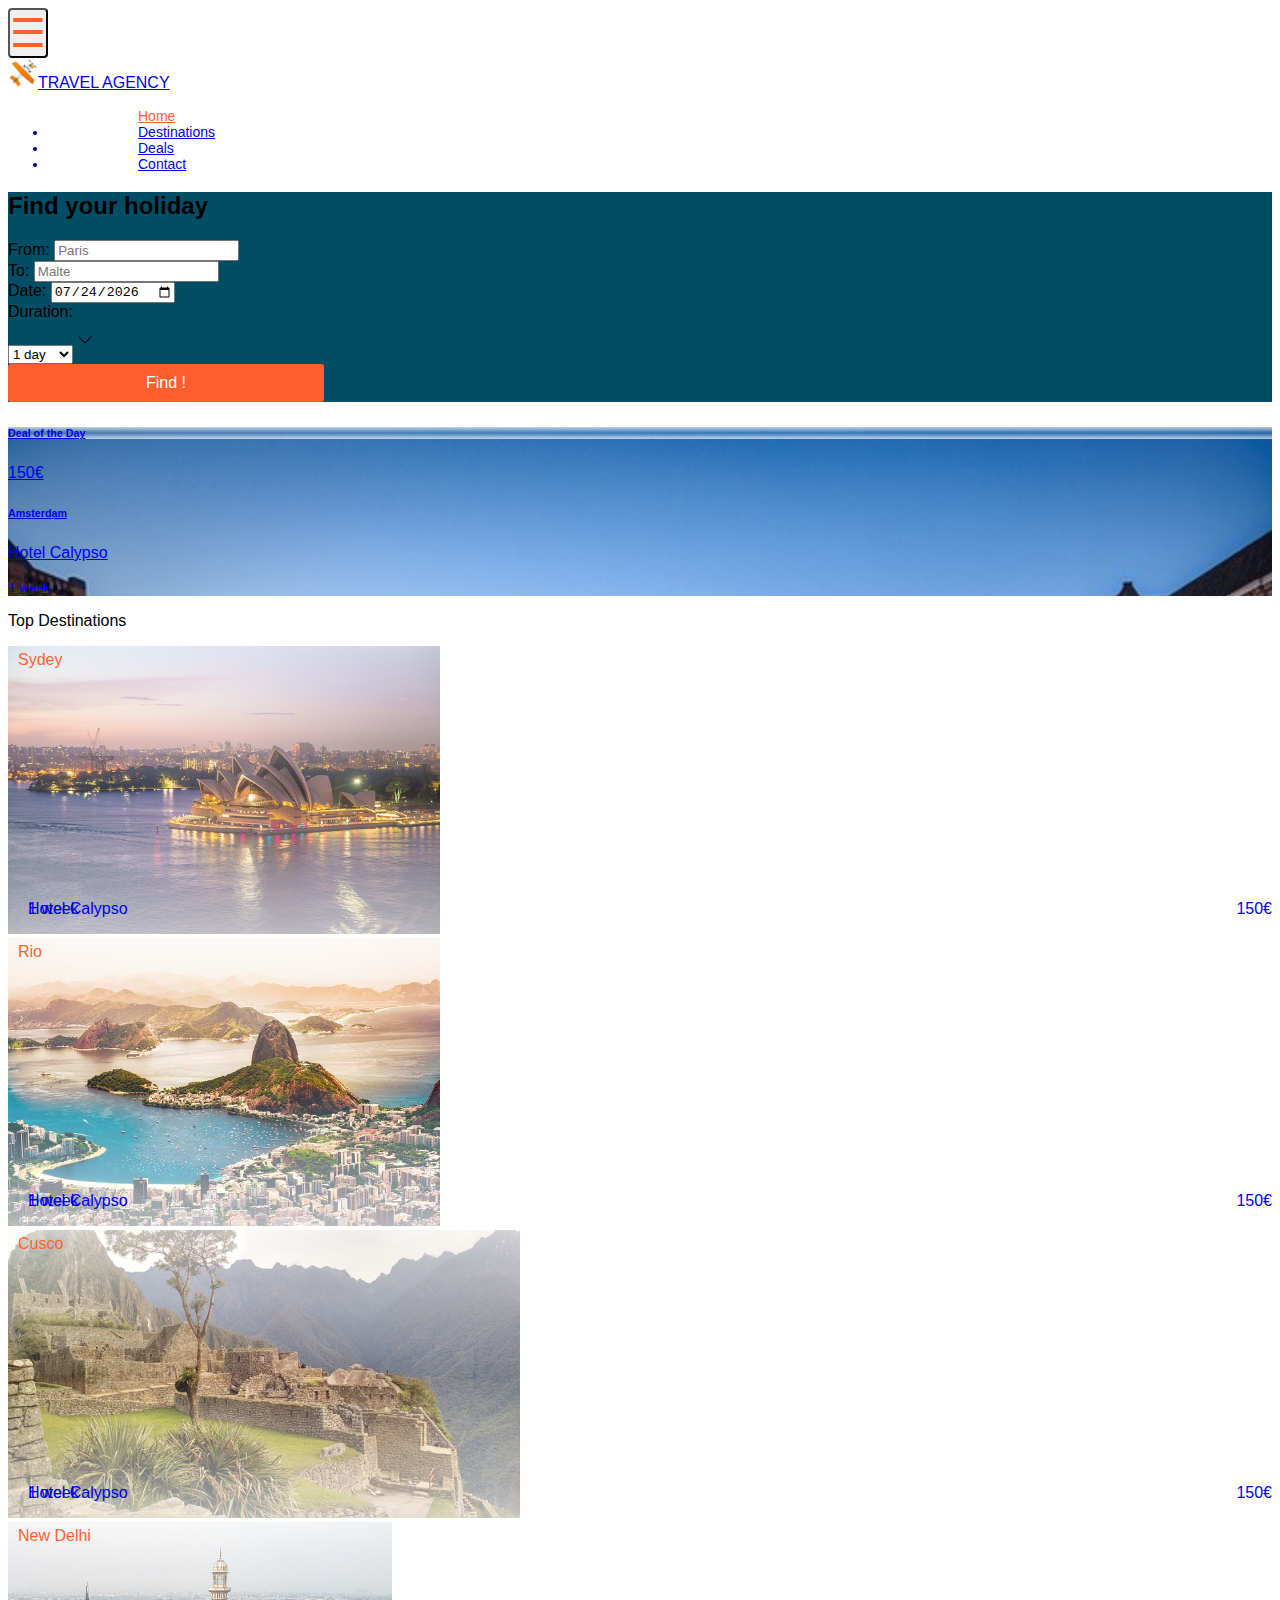
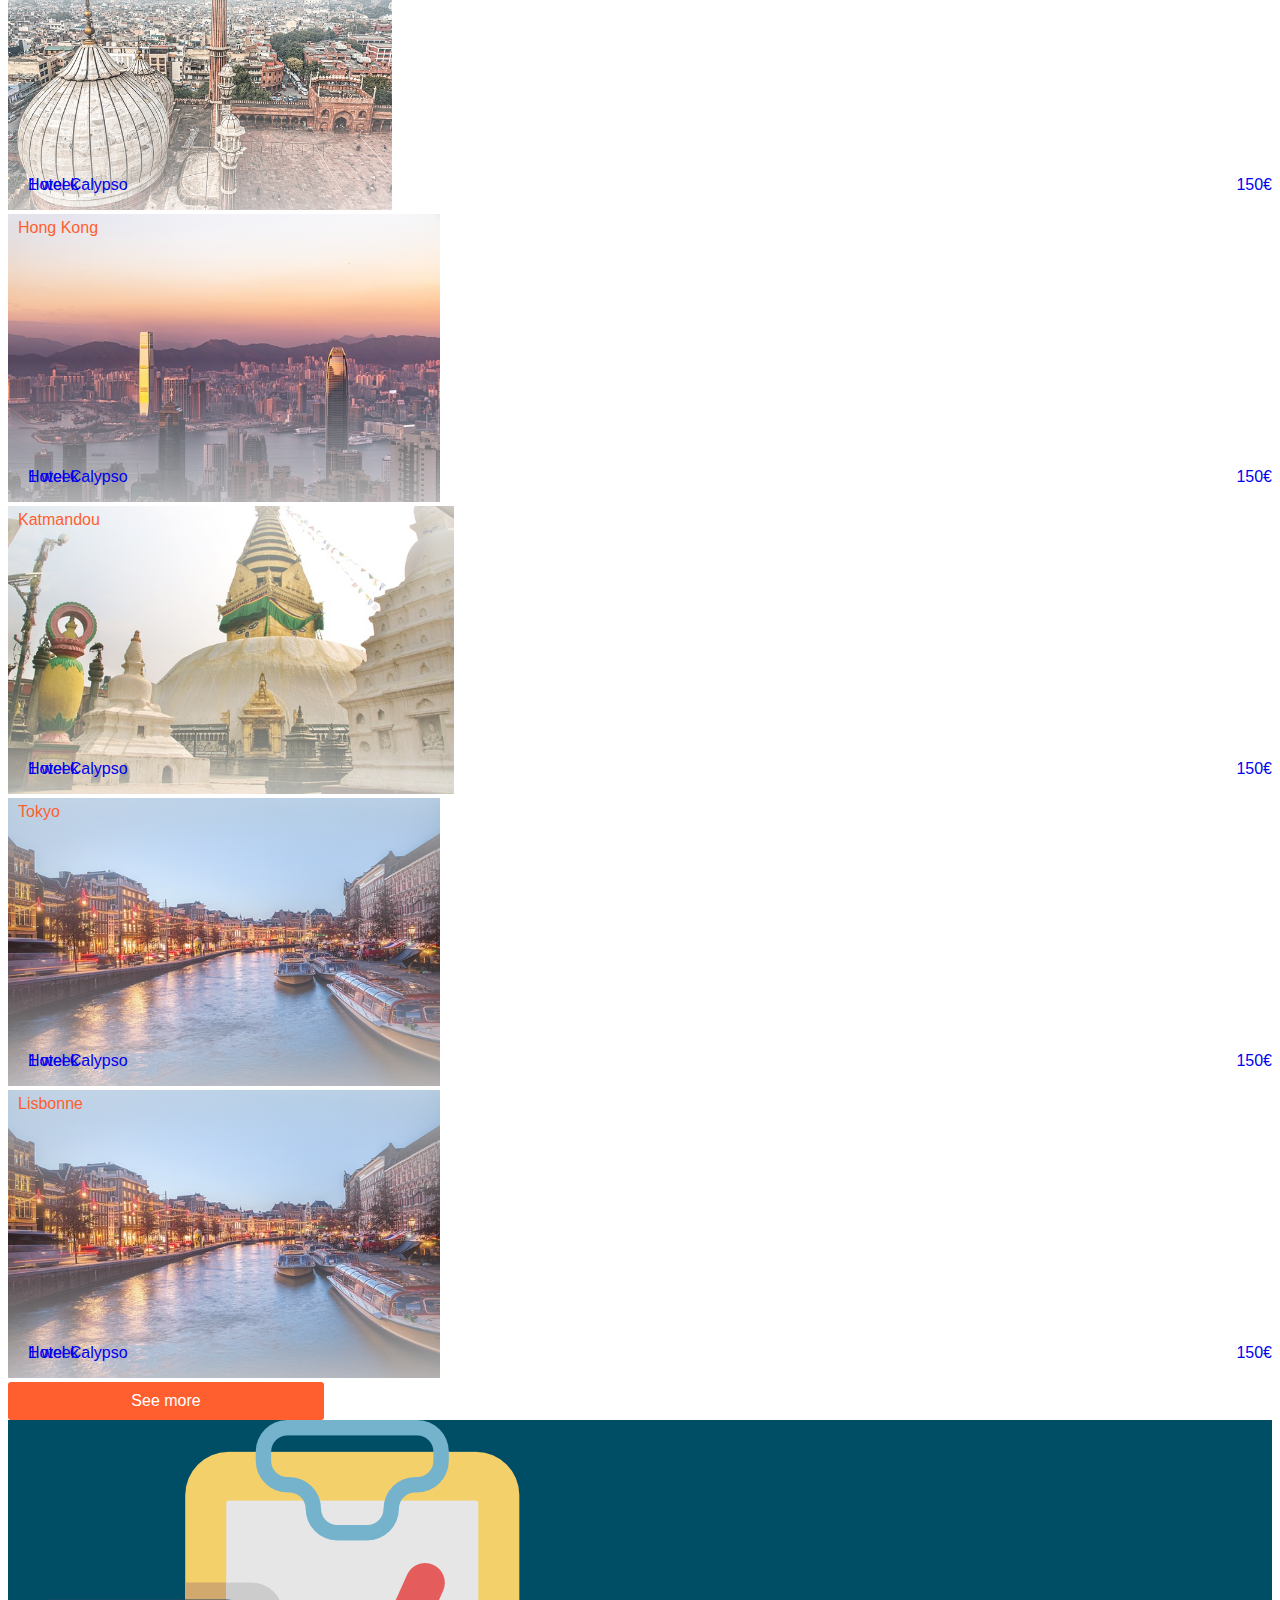
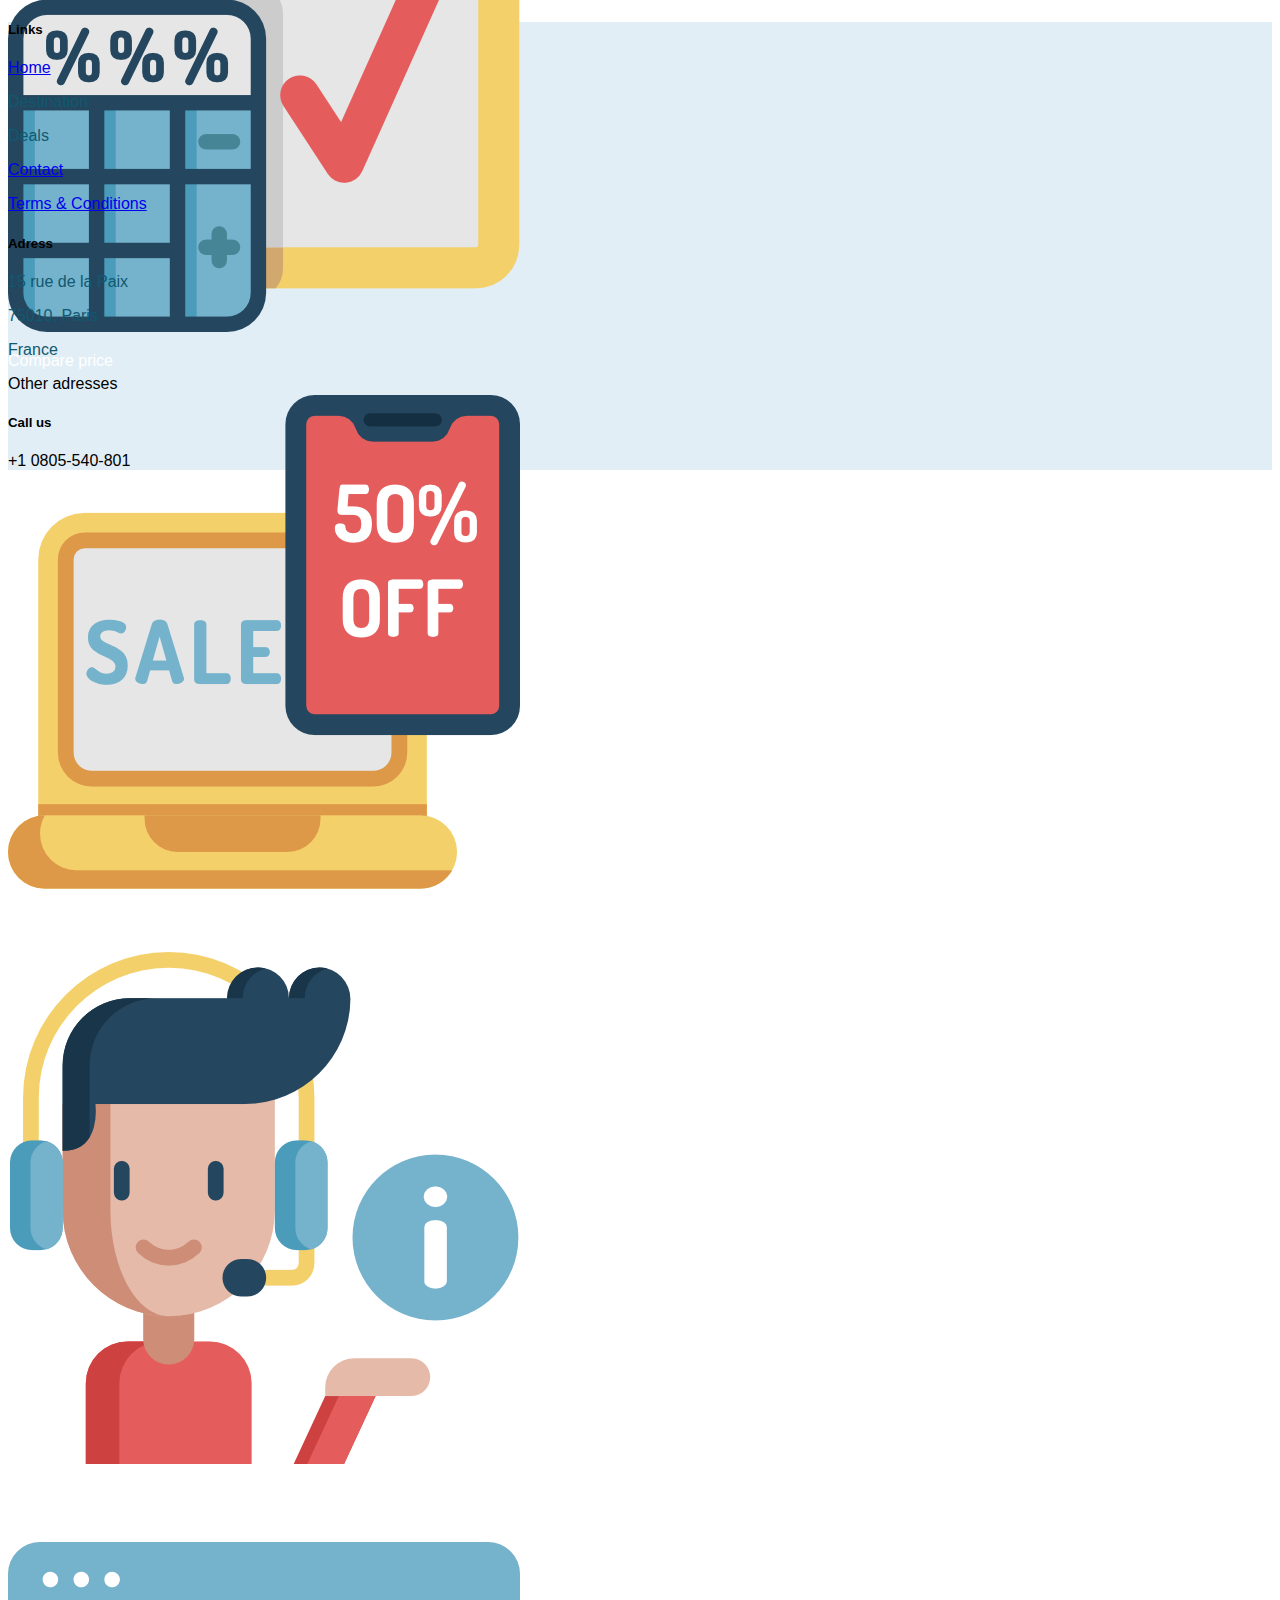
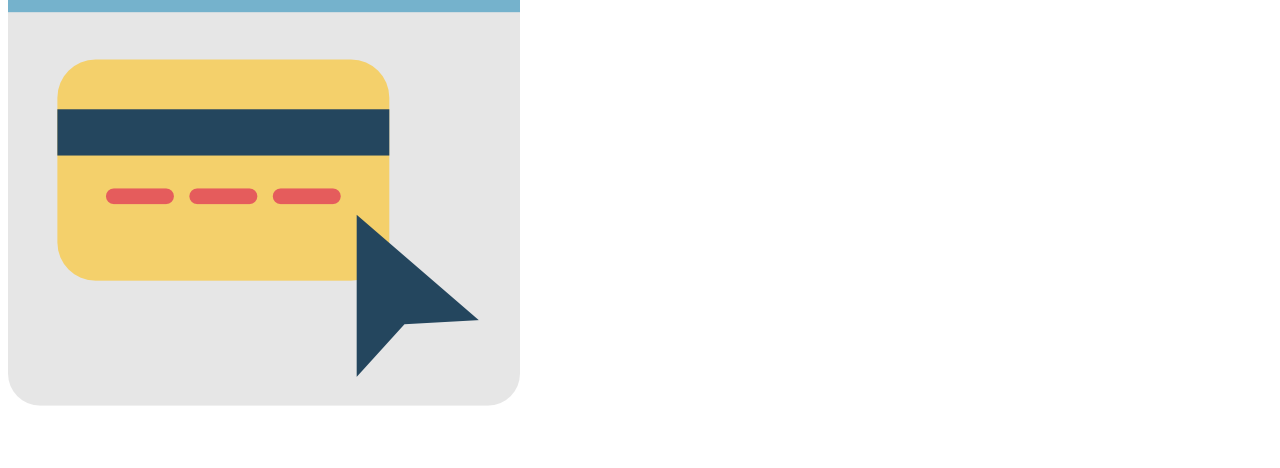
<file: src/index.html>
<!DOCTYPE html>
<html lang="fr">
  <head>
    <meta charset="UTF-8" />
    <meta name="viewport" content="width=device-width, initial-scale=1.0" />
    <title>Travel Agency</title>
    <link rel="stylesheet" href="css/style.css" />
    <link
      href="https://cdn.jsdelivr.net/npm/bootstrap@5.3.2/dist/css/bootstrap.min.css"
      rel="stylesheet"
      integrity="sha384-T3c6CoIi6uLrA9TneNEoa7RxnatzjcDSCmG1MXxSR1GAsXEV/Dwwykc2MPK8M2HN"
      crossorigin="anonymous"
    />
    <script src="https://ajax.googleapis.com/ajax/libs/jquery/3.7.1/jquery.min.js"></script>
    <script src="https://cdn.jsdelivr.net/npm/bootstrap@5.0.2/dist/js/bootstrap.bundle.min.js"></script>
  </head>
  <body class="container-fluid">
    <header class="row">
      <nav class="navbar navbar-expand-md">
        <div class="col-md-1 offset-md-1">
          <button
            class="navbar-toggler custom-toggler"
            type="button"
            data-toggle="collapse"
            data-target="#navbarNav"
            aria-controls="navbarNav"
            aria-expanded="false"
            aria-label="Toggle navigation"
          >
            <span class="navbar-toggler-icon">☰</span>
          </button>
        </div>
        <div class="col-md-2">
          <a class="navbar-brand text-primary" href="index.html"
            ><img class="avion" src="image/avion.png" />TRAVEL AGENCY</a
          >
        </div>

        <div class="col-md-3">
          <div class="collapse navbar-collapse" id="navbarNav">
            <ul class="navbar-nav custom-margin">
              <li class="nav-item text">
                <a class="nav-link" href="index.html">Home</a>
              </li>
              <li class="nav-item">
                <a class="nav-link text-primary" href="destination.html"
                  >Destinations</a
                >
              </li>
              <li class="nav-item">
                <a class="nav-link text-primary" href="Deals.html">Deals</a>
              </li>
              <li class="nav-item">
                <a class="nav-link text-primary" href="contact.php">Contact</a>
              </li>
            </ul>
          </div>
        </div>
      </nav>
    </header>

    <div class="row mt-md-4">
      <div class="col-md-5 offset-md-2 bgform me-2 p-4 text-left text-white">
        <h2 class="mb-4">Find your holiday</h2>
        <form class="search row">
          <div class="row">
            <div class="col-md-6">
              <div class="form-group">
                <label for="from">From:</label>
                <input
                  type="text"
                  class="form-control"
                  id="from"
                  placeholder="Paris"
                  name="from"
                />
              </div>
            </div>
            <div class="col-md-6">
              <div class="form-group">
                <label for="to">To:</label>
                <input
                  type="text"
                  class="form-control"
                  placeholder="Malte"
                  id="to"
                  name="to"
                />
              </div>
            </div>
          </div>
          <div class="row">
            <div class="col-md-6">
              <div class="form-group">
                <label for="date">Date:</label>
                <input type="date" class="form-control" id="date" name="date" />
              </div>
            </div>
            <div class="col-md-6">
              <div class="form-group position-relative">
                <label for="duration">Duration:</label>
                <div class="input-group">
                  <select
                    class="form-control border-0"
                    id="duration"
                    name="duration"
                  >
                    <option value="1">1 day</option>
                    <option value="2">2 days</option>
                    <option value="3">3 days</option>
                    <option value="7">1 week</option>
                  </select>
                  <svg
                    xmlns="http://www.w3.org/2000/svg"
                    width="16"
                    height="38"
                    fill="black"
                    class="rounded-end bg-white bi bi-chevron-down"
                    viewBox="0 0 16 16"
                  >
                    <path
                      fill-rule="evenodd"
                      d="M1.646 4.646a.5.5 0 0 1 .708 0L8 10.293l5.646-5.647a.5.5 0 0 1 .708.708l-6 6a.5.5 0 0 1-.708 0l-6-6a.5.5 0 0 1 0-.708z"
                    />
                  </svg>
                </div>
              </div>
            </div>
          </div>
          <div class="row">
            <div class="col-md-12 text-end">
              <button type="button" class="btncustom">Find !</button>
            </div>
          </div>
        </form>
      </div>
      <div class="ms-2 position-relative col-md-3 bgImage">
        <a href="#" class="text-black image-highligh">
          <div
            class="position-absolute top-0 start-0 p-3 bgcustom h-100 w-100 text-start"
          >
            <h6 class="ms-3 fs-5 fw-bold">Deal of the Day</h6>
          </div>

          <div
            class="position-absolute bottom-0 end-0 mb-5 p-2 bg-warning text-dark"
          >
            <p class="mb-0 fs-4 fw-bold">150€</p>
          </div>

          <div class="position-absolute bottom-0 p-3 text-dark text-start">
            <h6 class="fw-bold fs-1">Amsterdam</h6>
            <p class="m-0 fw-bold">Hotel Calypso</p>
            <small class="fw-bold">1 week</small>
          </div>
        </a>
      </div>
    </div>

    <div class="row text-center">
      <p class="fs-3 fw-semibold">Top Destinations</p>
    </div>

    <div class="row">
      <div
        class="col-md-2 offset-md-2 p-2"
        onmouseover="enlargeImage(this) "
        onmouseout="resetImages(this)"
      >
        <a href="#" class="text-black">
          <div class="image-container">
            <img src="image/sydney.jpg" alt="Image 1" class="custom-image" />
            <div class="text-top-left fs-3 fw-bolder ps-2">Sydey</div>
            <div class="text-bottom-left pb-4 fw-bold">Hotel Calypso</div>
            <div class="text-bottom-left fst-italic fw-bold">1 week</div>
            <div class="text-bottom-right bg-warning fs-4 fw-semibold mb-4">
              150€
            </div>
          </div>
        </a>
      </div>

      <div
        class="col-md-2 p-2 text-black"
        onmouseover="enlargeImage(this) "
        onmouseout="resetImages(this)"
      >
        <a href="#" class="text-black">
          <div class="image-container">
            <img src="image/rio.jpg" alt="Image 1" class="custom-image" />
            <div class="text-top-left fs-3 fw-bolder ps-2">Rio</div>
            <div class="text-bottom-left pb-4 fw-bold">Hotel Calypso</div>
            <div class="text-bottom-left fst-italic fw-bold">1 week</div>
            <div class="text-bottom-right bg-warning fs-4 fw-semibold mb-4">
              150€
            </div>
          </div>
        </a>
      </div>

      <div
        class="col-md-2 p-2 text-black"
        onmouseover="enlargeImage(this) "
        onmouseout="resetImages(this)"
      >
        <a href="#" class="text-black">
          <div class="image-container">
            <img src="image/cusco.jpg" alt="Image 1" class="custom-image" />
            <div class="text-top-left fs-3 fw-bolder ps-2">Cusco</div>
            <div class="text-bottom-left pb-4 fw-bold">Hotel Calypso</div>
            <div class="text-bottom-left fst-italic fw-bold">1 week</div>
            <div class="text-bottom-right bg-warning fs-4 fw-semibold mb-4">
              150€
            </div>
          </div>
        </a>
      </div>

      <div
        class="col-md-2 p-2 text-black"
        onmouseover="enlargeImage(this) "
        onmouseout="resetImages(this)"
      >
        <a href="#" class="text-black">
          <div class="image-container">
            <img src="image/delhi.jpg" alt="Image 1" class="custom-image" />
            <div class="text-top-left fs-3 fw-bolder ps-2">New Delhi</div>
            <div class="text-bottom-left pb-4 fw-bold">Hotel Calypso</div>
            <div class="text-bottom-left fst-italic fw-bold">1 week</div>
            <div class="text-bottom-right bg-warning fs-4 fw-semibold mb-4">
              150€
            </div>
          </div>
        </a>
      </div>
    </div>

    <div class="row">
      <div
        class="col-md-2 offset-md-2 p-2 text-black"
        onmouseover="enlargeImage(this) "
        onmouseout="resetImages(this)"
      >
        <a href="#" class="text-black">
          <div class="image-container">
            <img src="image/hongkong.jpg" alt="Image 1" class="custom-image" />
            <div class="text-top-left fs-3 fw-bolder ps-2">Hong Kong</div>
            <div class="text-bottom-left pb-4 fw-bold">Hotel Calypso</div>
            <div class="text-bottom-left fst-italic fw-bold">1 week</div>
            <div class="text-bottom-right bg-warning fs-4 fw-semibold mb-4">
              150€
            </div>
          </div>
        </a>
      </div>

      <div
        class="col-md-2 p-2 text-black"
        onmouseover="enlargeImage(this) "
        onmouseout="resetImages(this)"
      >
        <a href="#" class="text-black">
          <div class="image-container">
            <img src="image/katmandou.jpg" alt="Image 1" class="custom-image" />
            <div class="text-top-left fs-3 fw-bolder ps-2">Katmandou</div>
            <div class="text-bottom-left pb-4 fw-bold">Hotel Calypso</div>
            <div class="text-bottom-left fst-italic fw-bold">1 week</div>
            <div class="text-bottom-right bg-warning fs-4 fw-semibold mb-4">
              150€
            </div>
          </div>
        </a>
      </div>

      <div
        class="col-md-2 p-2 text-black"
        onmouseover="enlargeImage(this) "
        onmouseout="resetImages(this)"
      >
        <a href="tokyo.html" class="text-black">
          <div class="image-container">
            <img src="image/amsterdam.jpg" alt="Image 1" class="custom-image" />
            <div class="text-top-left fs-3 fw-bolder ps-2">Tokyo</div>
            <div class="text-bottom-left pb-4 fw-bold">Hotel Calypso</div>
            <div class="text-bottom-left fst-italic fw-bold">1 week</div>
            <div class="text-bottom-right bg-warning fs-4 fw-semibold mb-4">
              150€
            </div>
          </div>
        </a>
      </div>

      <div
        class="col-md-2 p-2 text-black"
        onmouseover="enlargeImage(this) "
        onmouseout="resetImages(this)"
      >
        <a href="#" class="text-black">
          <div class="image-container">
            <img src="image/amsterdam.jpg" alt="Image 1" class="custom-image" />
            <div class="text-top-left fs-3 fw-bolder ps-2">Lisbonne</div>
            <div class="text-bottom-left pb-4 fw-bold">Hotel Calypso</div>
            <div class="text-bottom-left fst-italic fw-bold">1 week</div>
            <div class="text-bottom-right bg-warning fs-4 fw-semibold mb-4">
              150€
            </div>
          </div>
        </a>
      </div>
    </div>

    <div class="row justify-content-center p-4">
      <button type="button" class="col-md-3 btncustom">See more</button>
    </div>
    <footer>
      <div class="row">
        <div class="col-lg-8 offset-lg-2 bgfooter1" style="max-height: 20vh">
          <div class="row">
            <div
              class="col-md-6 col-lg-1 offset-lg-1 mb-3 d-flex justify-content-center align-items-center text-center"
            >
              <div>
                <img
                  src="image/calculator.png"
                  class="img-fluid"
                  alt="Image 1"
                />
                <p class="mt-2 mb-0 text">Compare price</p>
              </div>
            </div>
            <div
              class="col-md-6 col-lg-1 offset-lg-2 mb-3 d-flex justify-content-center align-items-center text-center"
            >
              <div>
                <img src="image/discount.png" class="img-fluid" alt="Image 2" />
                <p class="mt-2 mb-0 text">Get the best deals</p>
              </div>
            </div>
            <div
              class="col-md-6 col-lg-1 offset-lg-2 mb-3 d-flex justify-content-center align-items-center text-center"
            >
              <div>
                <img src="image/support.png" class="img-fluid" alt="Image 3" />
                <p class="mt-2 mb-0 text">7/7 support</p>
              </div>
            </div>
            <div
              class="col-md-6 col-lg-1 offset-lg-2 mb-3 d-flex justify-content-center align-items-center text-center"
            >
              <div>
                <img
                  src="image/online-payment.png"
                  class="img-fluid"
                  alt="Image 4"
                />
                <p class="mt-2 mb-0 text">Secure online payment</p>
              </div>
            </div>
          </div>
        </div>

        <div class="row">
          <div class="col-md-8 offset-md-2">
            <div class="row bgfooter2 pt-3">
              <div class="col-md-4">
                <h5 class="fw-bold">Links</h5>

                <p class="text-dark-blue m-0 footer-custom">
                  <a href="index.html">Home</a>
                </p>
                <p class="text-dark-blue m-0 footer-custom">Destination</p>
                <p class="text-dark-blue m-0 footer-custom">Deals</p>
                <p class="text-dark-blue m-0 footer-custom">
                  <a href="contact.php">Contact</a>
                </p>
                <p class="text-dark-blue m-0 footer-custom">
                  <a href="condition.html">Terms & Conditions</a>
                </p>
              </div>
              <div class="col-md-4">
                <h5 class="fw-bold">Adress</h5>
                <p class="text-dark-blue m-0">15 rue de la Paix</p>
                <p class="text-dark-blue m-0">75010, Paris</p>
                <p class="text-dark-blue m-0">France</p>
                <p>Other adresses</p>
              </div>
              <div class="col-md-4">
                <h5 class="fw-bold">Call us</h5>
                <p class="fw-bold">+1 0805-540-801</p>
              </div>
            </div>
          </div>
        </div>
      

      <div class="row">
        <div class="col-md-8 offset-md-2 color3">
          <p></p>
        </div>
      </div>
    </div>
    </footer>

    <script src="js/script.js"></script>
    <script src="https://code.jquery.com/jquery-3.6.0.min.js"></script>
  </body>
</html>
</file>
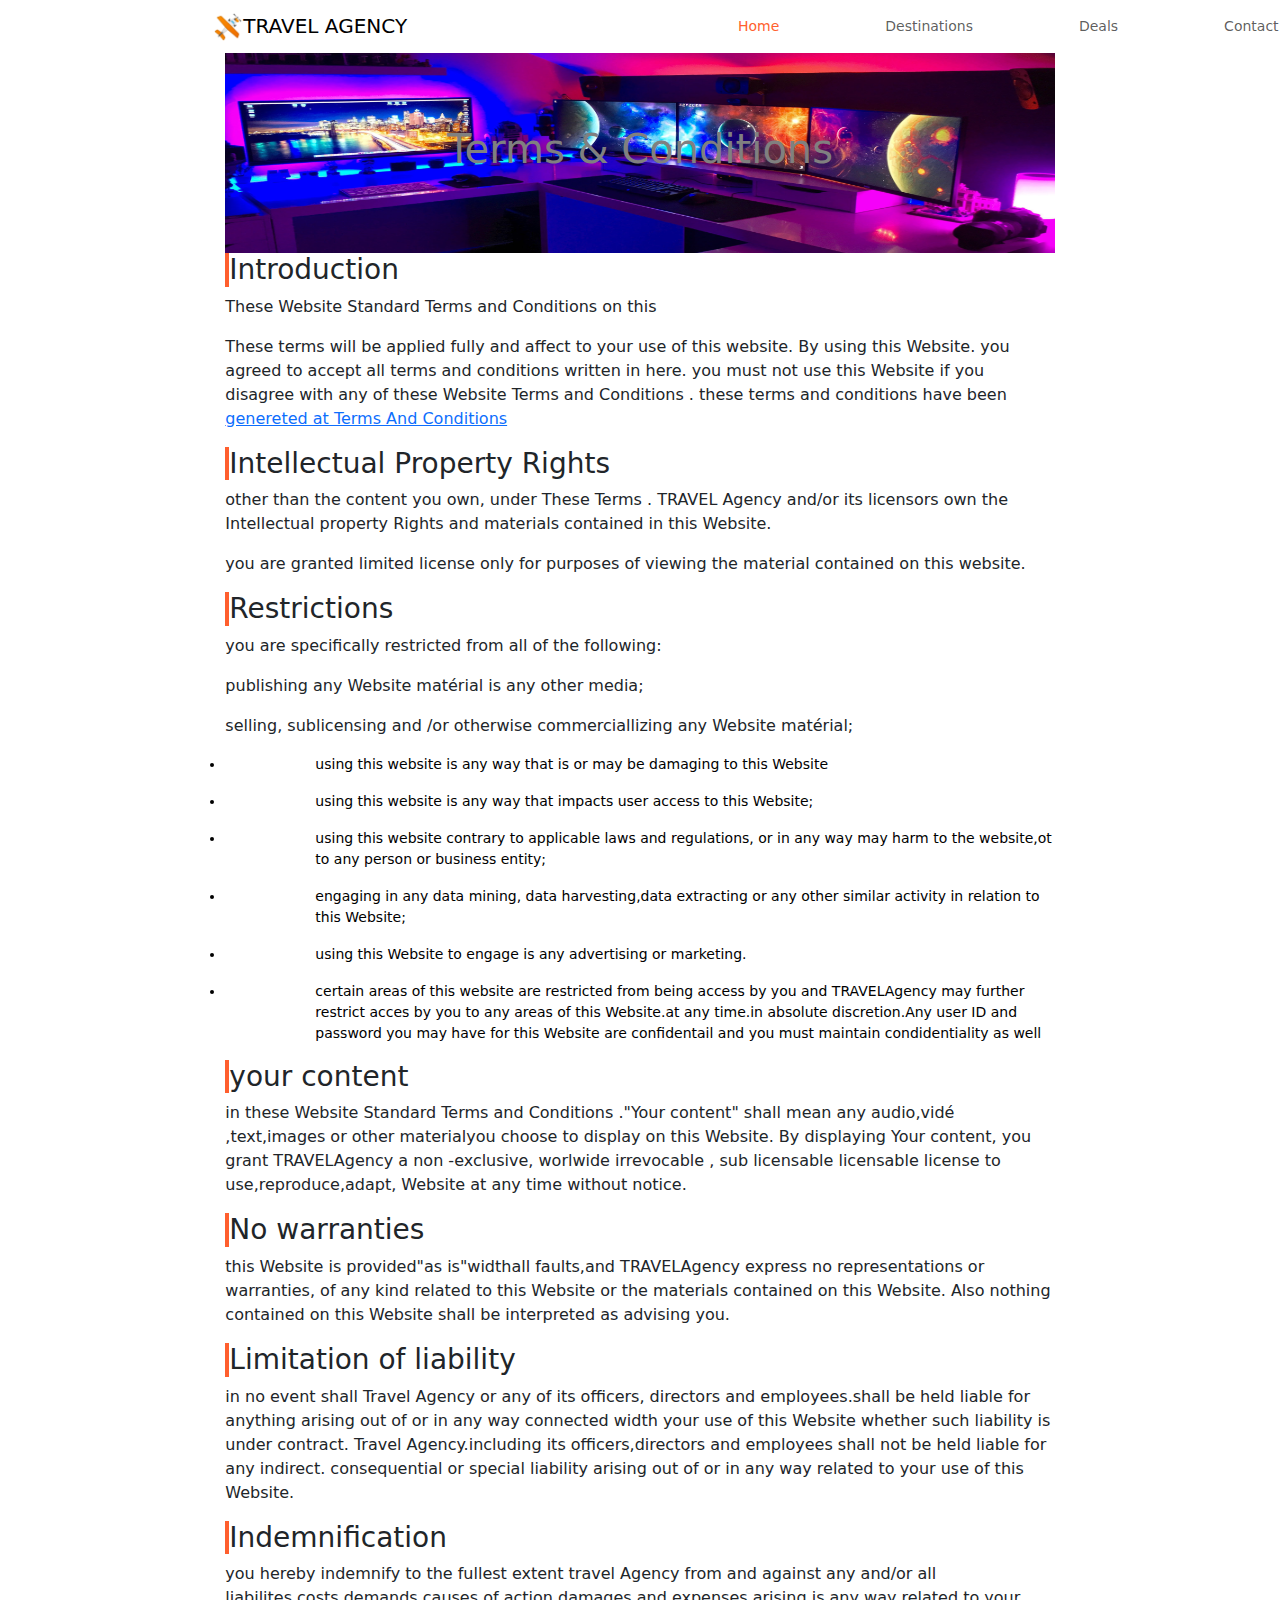
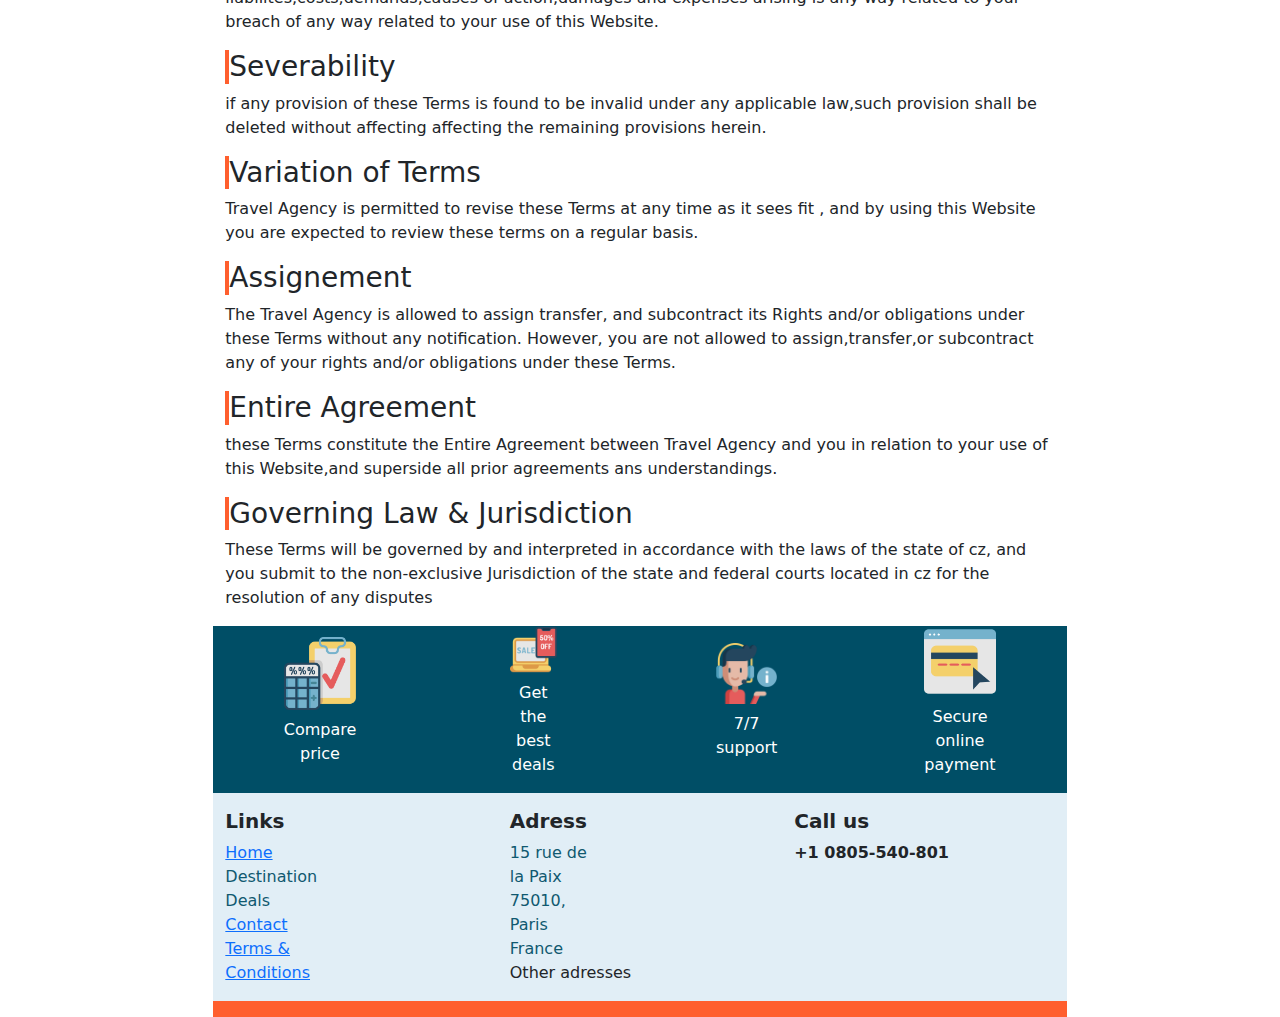
<file: src/condition.html>
<!DOCTYPE html>
<html lang="fr">
<head>
    <meta charset="UTF-8">
    <meta name="viewport" content="width=device-width, initial-scale=1.0">
    <title>Travel Agency</title>
    <link rel="stylesheet" href="css/style.css">
    <link href="https://cdn.jsdelivr.net/npm/bootstrap@5.0.2/dist/css/bootstrap.min.css" rel="stylesheet">
    <script src="https://ajax.googleapis.com/ajax/libs/jquery/3.7.1/jquery.min.js"></script>
    <script src="https://cdn.jsdelivr.net/npm/bootstrap@5.0.2/dist/js/bootstrap.bundle.min.js"></script>
</head>
<body class="container-fluid">
    <header class="row">
        <nav class="navbar navbar-expand-md">
            <div class="col-md-1 offset-md-1">
                <button class="navbar-toggler custom-toggler" type="button" data-toggle="collapse" data-target="#navbarNav" aria-controls="navbarNav" aria-expanded="false" aria-label="Toggle navigation">
                    <span class="navbar-toggler-icon">☰</span>
                </button>
            </div>
           
            <div class="col-md-2">
                <a class="navbar-brand" href="#"><img class="avion" src="image/avion.png" />TRAVEL AGENCY</a></a>
            </div>
           
            <div class="col-md-2"></div>
           
            <div class="col-md-3">
                <div class="collapse navbar-collapse" id="navbarNav">
                    <ul class="navbar-nav custom-margin">
                        <li class="nav-item">
                            <a class="nav-link" href="index.html">Home</a>
                        </li>
                        <li class="nav-item">
                            <a class="nav-link" href="destination.html">Destinations</a>
                        </li>
                        <li class="nav-item">
                            <a class="nav-link" href="Deals.html">Deals</a>
                        </li>
                        <li class="nav-item">
                            <a class="nav-link" href="contact.php">Contact</a>
                        </li>
                    </ul>
                </div>
            </div>          
        </nav>
    </header>

    <main>
        <div class="row position-relative  custom-style-Condition "id="jcp">
            <div class="col-md-8 offset-md-2">
                <a><img src="image/banniere-pc-gamer-new1.png"></a>
                <div class="position-absolute top-50 start-50 translate-middle text-center">
                    <h1 class="Terms">Terms & Conditions</h1>
                </div>
                
            </div>
        </div>
        
        <div class="row">
            <div class="col-md-8 offset-md-2">
                <h3 class="titre">Introduction</h3>
            <p>These Website Standard Terms and Conditions on this  </p>
        
            <p>These terms will be applied fully and affect to your use of this website.
                By using this Website. you agreed to accept all terms and conditions written in here.
                you must not use this Website if you disagree with any of these Website
                 Terms and Conditions . these terms and conditions have been <a href="condition.html">genereted at Terms And Conditions <Sample class="com"></Sample></a>
            
                 <h3 class="titre ">Intellectual Property Rights</h3>
                 <p>other than the content you own, under These Terms
                     . TRAVEL Agency and/or its licensors own the Intellectual property Rights and materials contained
                      in this Website.
                 </p>
         
                 <p>you are granted limited license only for purposes of viewing the material contained on this website.</p>
         
                 <h3 class="titre">Restrictions</h3>
                 <p>you are specifically restricted from all of the following:</p>
         
                 <p>publishing any Website matérial is any other media;</p>
                 <p>selling, sublicensing and /or otherwise commerciallizing
                     any Website matérial;
                 </p>
                 <p><li class="leli">using this website is any way that is or may be damaging to this Website</li></p>
                 <p><li class="leli">using this website is any way that impacts user access to this Website;</li></p>
                 <p><li class="leli">using this website contrary to applicable laws and regulations, or in any way
                    may harm to the website,ot to any person or business entity;
                 </li></p>
                 <p><li class="leli">engaging in any data mining, data harvesting,data extracting or any other similar activity in relation 
                     to this Website;</li>
                 </p>
                 <p><li class="leli">using this Website to engage is any advertising or marketing.</li></p>
                 <p><li class="leli">certain areas of this website are restricted from being access by you
                     and TRAVELAgency may further restrict acces by you to any areas of this Website.at 
                 any time.in absolute discretion.Any user ID and password you may
             have for this Website are confidentail and you must maintain condidentiality as well</li></p>
                 <p></p>
             
                 <h3 class="titre">your content</h1>
                 <p>in these Website Standard Terms and Conditions ."Your content" shall mean any audio,vidé
                     ,text,images or other materialyou choose to display on this Website. By displaying Your content, you grant TRAVELAgency
                     a non -exclusive, worlwide irrevocable , sub licensable licensable license to use,reproduce,adapt,
                     Website at any time without notice.
         
                 </p>
                 <h3 class="titre">No warranties</h3>
                 <p>this Website is provided"as is"widthall faults,and TRAVELAgency express no representations or warranties, of any kind related to this Website
                     or the materials contained on this Website. Also nothing contained on this Website shall be interpreted as advising you.
         
                 </p>
         
                 <h3 class="titre">Limitation of liability</h3>
                 <p>in no event shall Travel Agency or any of its officers, directors and employees.shall be held liable for anything
                     arising out of or in any way connected width your use of this Website whether such liability is under contract.
                      Travel Agency.including its officers,directors and employees shall not be held liable for any 
                      indirect. consequential or special liability arising out of or in any way related to your use of this Website.
         
                 </p>
                 <h3 class="titre">Indemnification</h3>
         
                 <p>you hereby indemnify to the fullest extent travel Agency from and against any and/or all liabilites,costs,demands,causes of action,damages and 
                     expenses arising is any way related to your breach of any way related to your use of this Website.</p>
         
                 <h3 class="titre">Severability</h3>
                 <p>if any provision of these Terms is found to be invalid under any applicable law,such provision shall be deleted without affecting
                  affecting the remaining provisions herein.
                 </p>
         
                 <h3 class="titre">Variation of Terms</h3>
                 <p>Travel Agency is permitted to revise these Terms at any time as it sees fit , and by using this Website you are expected to review these terms on a regular basis.
         
                 </p>
             <h3 class="titre">Assignement </h3>
             <p>The Travel Agency is allowed to assign transfer, and subcontract its Rights and/or obligations under these Terms without any notification. However, you
                 are not allowed to assign,transfer,or subcontract any of your rights and/or obligations under these Terms.
         
             </p>
             <h3 class="titre">Entire Agreement</h3>
             <p>these Terms constitute the Entire Agreement between Travel Agency and you in relation to your use of this Website,and superside all prior agreements
                 ans understandings.
             </p>
         

             <h3 class="titre">Governing Law & Jurisdiction </h3>
             <p>These Terms will be governed by and interpreted in accordance with the laws of the state of cz, and you submit to the non-exclusive Jurisdiction of the state and federal courts 
                 located in cz for the resolution of any disputes </p>
         
            </p>
            </div>
            
        </div> 
    </main>

    <footer>
        <div class="row ">
            <div class="col-lg-8 offset-lg-2 bgfooter1" style="max-height: 20vh">
              <div class="row">
                <div
                  class="col-md-6 col-lg-1 offset-lg-1 mb-3 d-flex justify-content-center align-items-center text-center">
                  <div>
                    <img
                      src="image/calculator.png"
                      class="img-fluid"
                      alt="Image 1"
                    />
                    <p class="mt-2 mb-0 text">Compare price</p>
                  </div>
                </div>
                <div
                  class="col-md-6 col-lg-1 offset-lg-2 mb-3 d-flex justify-content-center align-items-center text-center">
                  <div>
                    <img
                      src="image/discount.png"
                      class="img-fluid"
                      alt="Image 2"
                    />
                    <p class="mt-2 mb-0 text">Get the best deals</p>
                  </div>
                </div>
                <div
                  class="col-md-6 col-lg-1 offset-lg-2 mb-3 d-flex justify-content-center align-items-center text-center">
                  <div>
                    <img
                      src="image/support.png"
                      class="img-fluid"
                      alt="Image 3"
                    />
                    <p class="mt-2 mb-0 text">7/7 support</p>
                  </div>
                </div>
                <div
                  class="col-md-6 col-lg-1 offset-lg-2 mb-3 d-flex justify-content-center align-items-center text-center">
                  <div>
                    <img
                      src="image/online-payment.png"
                      class="img-fluid"
                      alt="Image 4"
                    />
                    <p class="mt-2 mb-0 text">Secure online payment</p>
                  </div>
                </div>
              </div>
            </div>
          </div>
   
          <div class="row">
            <div class="col-md-8 offset-md-2">
              <div class="row bgfooter2 pt-3">
                <div class="col-md-4">
                  <h5 class="fw-bold">Links</h5>
                  <p class="text-dark-blue m-0 footer-custom"><a href="index.html">Home</a></p>
                  <p class="text-dark-blue m-0 footer-custom">Destination</p>
                  <p class="text-dark-blue m-0 footer-custom">Deals</p>
                  <p class="text-dark-blue m-0 footer-custom"><a href="contact.php">Contact</a></p>
                  <p class="text-dark-blue m-0 footer-custom"><a href="condition.html">Terms & Conditions</a></p>
                </div>
                <div class="col-md-4">
                  <h5 class="fw-bold">Adress</h5>
                  <p class="text-dark-blue m-0">15 rue de la Paix</p>
                  <p class="text-dark-blue m-0">75010, Paris</p>
                  <p class="text-dark-blue m-0">France</p>
                  <p>Other adresses</p>
                </div>
                <div class="col-md-4">
                  <h5 class="fw-bold">Call us</h5>
                  <p class="fw-bold">+1 0805-540-801</p>
                </div>
              </div>
            </div>
          </div>
   
          <div class="row">
            <div class="col-md-8 offset-md-2 color3">
              <p> 
                
              </p>
            </div>
            
          </div>      
    </footer>

    <script src="js/script.js"></script>
</body>
</html>
</file>
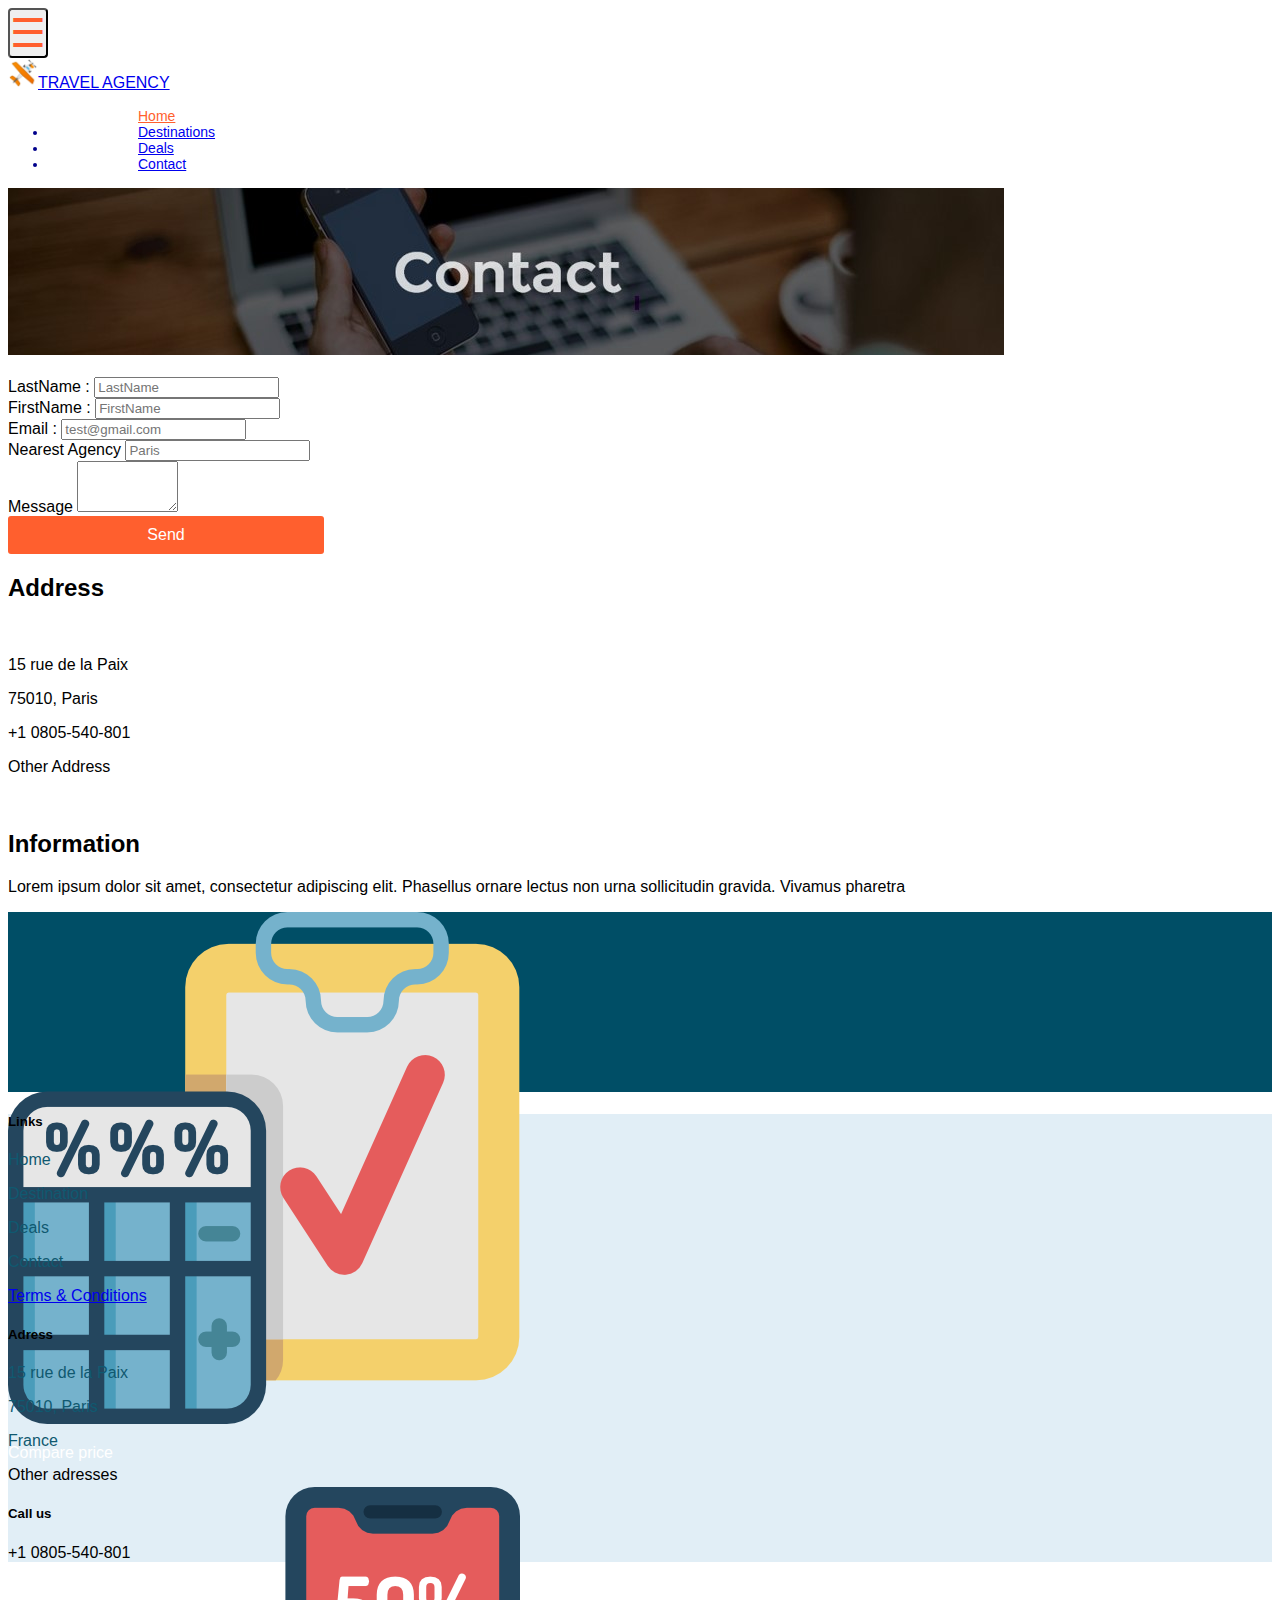
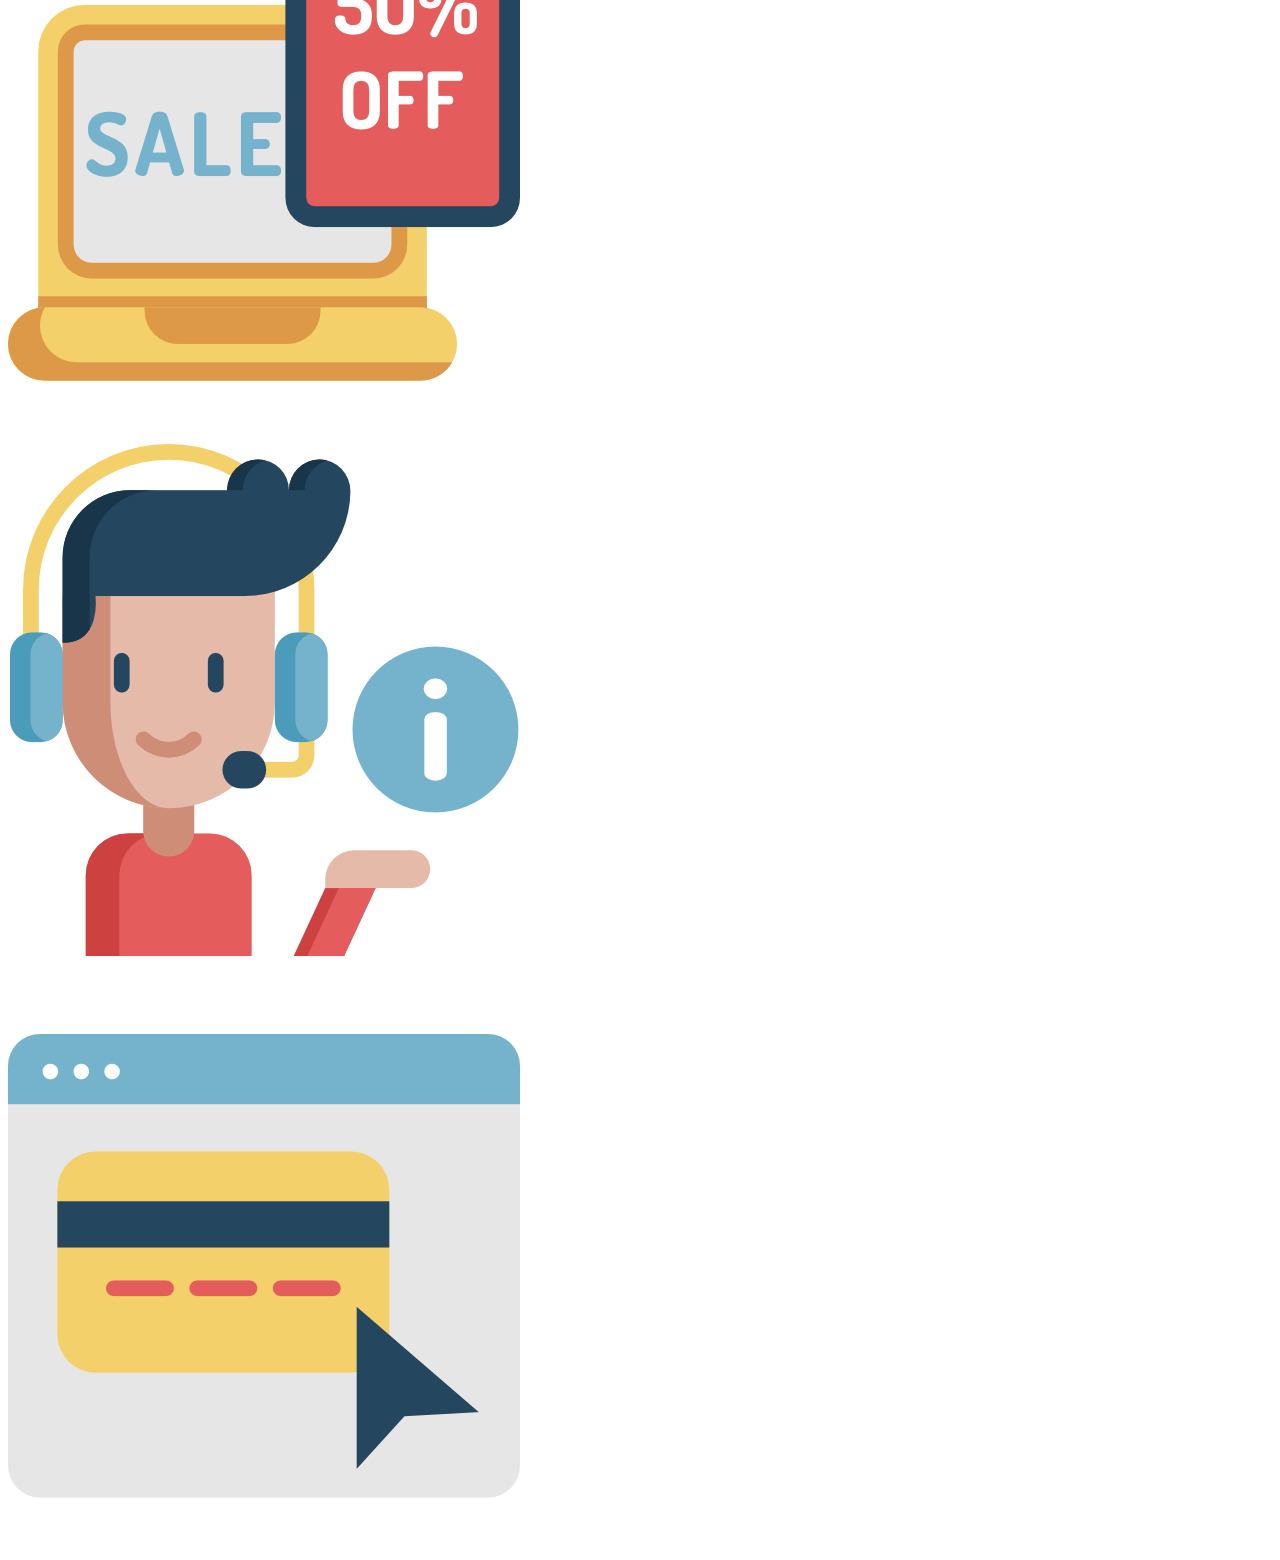
<file: src/contact.html>
<!DOCTYPE html>
<html lang="en">
<head>
    <meta charset="UTF-8">
    <meta name="viewport" content="width=device-width, initial-scale=1.0">
    <title>Contact</title>
    <link rel="stylesheet" href="css/style.css" />
    <link href="https://cdn.jsdelivr.net/npm/bootstrap@5.3.2/dist/css/bootstrap.min.css" rel="stylesheet" integrity="sha384-T3c6CoIi6uLrA9TneNEoa7RxnatzjcDSCmG1MXxSR1GAsXEV/Dwwykc2MPK8M2HN" crossorigin="anonymous">
    <script src="https://ajax.googleapis.com/ajax/libs/jquery/3.7.1/jquery.min.js"></script>
    <script src="https://cdn.jsdelivr.net/npm/bootstrap@5.0.2/dist/js/bootstrap.bundle.min.js"></script>
</head>
<body class="container-fluid">
    <header class="row">
        <nav class="navbar navbar-expand-md">
            <div class="col-md-1 offset-md-1">
                <button class="navbar-toggler custom-toggler" type="button" data-toggle="collapse" data-target="#navbarNav" aria-controls="navbarNav" aria-expanded="false" aria-label="Toggle navigation">
                    <span class="navbar-toggler-icon">☰</span>
                </button>
            </div>           
            <div class="col-md-2">
                <a class="navbar-brand text-primary" href="#"><img class="avion" src="image/avion.png" />TRAVEL AGENCY</a>
            </div>
            
            <div class="col-md-2"></div>

            <div class="col-md-3">
                <div class="collapse navbar-collapse" id="navbarNav">
                    <ul class="navbar-nav custom-margin">
                        <li class="nav-item text">
                            <a class="nav-link" href="index.html">Home</a>
                        </li>
                        <li class="nav-item">
                            <a class="nav-link text-primary" href="destination.html">Destinations</a>
                        </li>
                        <li class="nav-item">
                            <a class="nav-link text-primary" href="Deals.html">Deals</a>
                        </li>
                        <li class="nav-item">
                            <a class="nav-link text-primary" href="contact.php">Contact</a> 
                        </li>
                    </ul>
                </div>
            </div>          
        </nav>
    </header>


    <div class="row">
          <div class="col-md-8 offset-md-2">
            <a><img src="Fond-contact.jpg" /></a>
          </div>
        </div>
        <br />
     
        <div class="row">
          <div class="col-md-4 offset-md-2 ">
            <form action="bdd.php" method="POST">
              <div class="row">
                <div class="col-md-6">
                  <div class="form-group">
                    <label for="FirstName"> LastName : </label>
                    <input
                      type="text"
                      class="form-control"
                      id="LastName"
                      placeholder="LastName"
                      name="LastName"
                      required
                    />
                  </div>
                </div>
     
                <div class="col-md-6">
                  <div class="form-group">
                    <label for="LastName"> FirstName : </label>
                    <input
                      type="text"
                      class="form-control"
                      id="FirstName"
                      placeholder="FirstName"
                      name="FirstName"
                      required
                    />
                  </div>
                </div>
     
                <div class="col-md-6">
                  <div class="form-group">
                    <label for="email"> Email :</label>
                    <input
                      type="email"
                      class="form-control"
                      id="email"
                      placeholder="test@gmail.com"
                      name="email"
                      required
                    />
                  </div>
                </div>
                <div class="col-md-6">
                  <div class="form-group">
                    <label for="agency"> Nearest Agency</label>
                    <input
                      type="agency"
                      class="form-control"
                      id="agency"
                      placeholder="Paris"
                      name="agency"
                      required
                    />
                  </div>
                </div>
                <div class="col-md-12 ">
                  <div class="form-group">
                    <label for="msg"> Message</label>
                    <textarea
                      id="msg"
                      name="msg"
                      rows="3"
                      cols="10"
                      maxlength="400"
                      class="form-control msg"
                    ></textarea>
                    <br>
                  </div>
                </div>
     
                <div class="col-md-12 text-end">
                  <button type="button" class="btncustom">Send</button>
                </div>
              </div>
            </form>
          </div>
          <div class="col-md-4 ">
            <h2>Address</h2>
            <br />
            <p>15 rue de la Paix</p>
            <p>75010, Paris</p>
            <p>+1 0805-540-801</p>
            <p>Other Address</p>
            <br />
            <h2>Information</h2>
            <p> Lorem ipsum dolor sit amet,
               consectetur adipiscing elit.
               Phasellus ornare lectus non 
               urna sollicitudin gravida.
               Vivamus pharetra </p>
          </div>
        </div>

 








    <footer>
        <div class="row ">
          <div class="col-lg-8 offset-lg-2 bgfooter1" style="max-height: 20vh">
            <div class="row">
              <div
                class="col-md-6 col-lg-1 offset-lg-1 mb-3 d-flex justify-content-center align-items-center text-center">
                <div>
                  <img
                    src="calculator.png"
                    class="img-fluid"
                    alt="Image 1"
                  />
                  <p class="mt-2 mb-0 text">Compare price</p>
                </div>
              </div>
              <div
                class="col-md-6 col-lg-1 offset-lg-2 mb-3 d-flex justify-content-center align-items-center text-center">
                <div>
                  <img
                    src="discount.png"
                    class="img-fluid"
                    alt="Image 2"
                  />
                  <p class="mt-2 mb-0 text">Get the best deals</p>
                </div>
              </div>
              <div
                class="col-md-6 col-lg-1 offset-lg-2 mb-3 d-flex justify-content-center align-items-center text-center">
                <div>
                  <img
                    src="support.png"
                    class="img-fluid"
                    alt="Image 3"
                  />
                  <p class="mt-2 mb-0 text">7/7 support</p>
                </div>
              </div>
              <div
                class="col-md-6 col-lg-1 offset-lg-2 mb-3 d-flex justify-content-center align-items-center text-center">
                <div>
                  <img
                    src="online-payment.png"
                    class="img-fluid"
                    alt="Image 4"
                  />
                  <p class="mt-2 mb-0 text">Secure online payment</p>
                </div>
              </div>
            </div>
          </div>
        </div>
 
        <div class="row">
          <div class="col-md-8 offset-md-2">
            <div class="row bgfooter2 pt-3">
              <div class="col-md-4">
                <h5 class="fw-bold">Links</h5>
                <p class="text-dark-blue m-0">Home</p>
                <p class="text-dark-blue m-0">Destination</p>
                <p class="text-dark-blue m-0">Deals</p>
                <p class="text-dark-blue m-0">Contact</p>
                <p class="text-dark-blue m-0"><a href="condition.html">Terms & Conditions</a></p>
              </div>
              <div class="col-md-4">
                <h5 class="fw-bold">Adress</h5>
                <p class="text-dark-blue m-0">15 rue de la Paix</p>
                <p class="text-dark-blue m-0">75010, Paris</p>
                <p class="text-dark-blue m-0">France</p>
                <p>Other adresses</p>
              </div>
              <div class="col-md-4">
                <h5 class="fw-bold">Call us</h5>
                <p class="fw-bold">+1 0805-540-801</p>
              </div>
            </div>
          </div>
        </div>
 
        <div class="row">
          <div class="col-md-8 offset-md-2 color3">
            <p> 
              
            </p>
          </div>
          
        </div>
      </footer>

    <script src="js/script.js"></script>
  </body>
</html>
    
</body>
</html>
</file>
<file: src/css/style.css>
html, body{
    font-family: 'Franklin Gothic Medium', 'Arial Narrow', Arial, sans-serif;
}

li {
    padding-left: 90px;
    font-size: 14px;
    text-decoration: none;
    color: darkblue;
    transition: 0.5;
}

.avion {
    width: 30px;
    transition: transform 0.5s;
}

.avion:hover {
    transform: rotate(360deg);
}

.navbar-nav .nav-item:nth-child(1) .nav-link {
    color: #ff5f2e;
}

.navbar-toggler.custom-toggler {
    color: #fff;
    border-radius: 4px;
    padding: 0;
    font-size: 40px;
}

.navbar-toggler-icon {
    color: #ff5f2e;
}

.photo {
    display: grid;
    grid-template-rows: auto auto;
    justify-items: center;
    gap: 10px;
    margin: 20px;
}

.image-selectionnee img {
    width: 400px;
    max-height: 400px;
}

.choix {
    display: grid;
    grid-template-columns: repeat(4, 1fr);
    gap: 10px;
}

.choix img {
    width: 80px;
    max-height: 50px;
}

.custom-button {
    display: inline-block;
    font-size: 16px;
    font-weight: bold;
    padding: 10px 20px;
    text-align: center;
    text-decoration: none;
    border-radius: 5px;
    background-color: #ff5f2e;
    ;
    color: #ffffff;
    cursor: pointer;
    border: none;
}


.argent {
    margin-left: 600px;
    font-size: 16px;
    font-weight: bold;
    padding: 10px;
    text-align: center;
    text-decoration: none;
    border-radius: 5px;
    background-color: #FFC400;
    color: black;
    border: none;
}

.custom-style {
    color: white;
    text-align: center;
    padding: 1%;
}

.custom-style img {
    width: 100%;
    height: 200px;
}

.citation {
    font-size: 12px;
}

.info {
    font-size: 13px;
    color: gray;
}

.titre {
    border-left: 4px solid #ff5f2e;
    ;
}

.custom-style1 img {
    width: 430px;
    max-height: 430px;
}


.margin-custom-tokyo {
    margin-right: 3%;
    margin-bottom: 15%; /* Ajustez la valeur selon vos besoins */
}

.textcustomTokyo {
    color: #ff5f2e;  
}

.bgcustom {
    background-image: linear-gradient(rgba(255, 255, 255, 0.7), rgba(255, 255, 255, 0.093), rgba(255, 255, 255, 0.7));
}

.bgfooter2 {
    background-color: #e1eef6;

}

.color3 {
    background-color: #ff5f2e;
}

.text {
    color: white;
}

.text_information {
    color: #3f7b8e;
    background-color: #004e66;
    position: absolute;

}

.img_calculator {
    width: 27%;
    height: auto;
}



.test {
    background-image: url("calculator.png");
}

.text-dark-blue {
    color: #105970;
    width: 30%;
}


.bgfooter1 {
    background-color: #004e66;
}

.bold-text {
    width: 130px;
    color: gray;

}

.footer-custom {
    text-decoration: none;
}


.bgcustom {
    background-image: linear-gradient(rgba(255, 255, 255, 0.7), rgba(255, 255, 255, 0.093), rgba(255, 255, 255, 0.7));
}


.bgImage {
    background-image: url('../image/amsterdam.jpg');
    background-size: cover;
    background-repeat: no-repeat;

}


.bgform {
    background-color: #004e66;
}

.search {

    gap: 10px 70px;
    /* Espacement entre les éléments */

}

.btncustom {

    display: inline-block;
    font-weight: 500;
    text-align: center;
    color: white;
    vertical-align: middle;
    border: 1px solid transparent;
    padding: 0.375rem 0.75rem;
    font-size: 1rem;
    line-height: 1.5;
    border-radius: 3px;
    width: 25%;
    background-color: #ff5f2e;
}



/* condition */

.containerMalang{ border: 1px solid; }
.MacImage{
    background-image: url('../image/banniere-pc-gamer-new1.png');
    background-size: cover;
    background-repeat: no-repeat;
}
.custom-style-Condition img{
    width: 100%;
    height: 200px;
}
.Terms{
    color: gray;
}
.leli{
    color: black;
}

.ligne {
    height: 30vh;
}


.textcustom {
    color: #ff5f2e;
}

.cm {
    margin-right: 4.3%;
    margin-bottom: 15%;
    /* Ajustez la valeur selon vos besoins */
 }


 .image-container {
    position: relative;
}

.image-container::before {
    content: "";
    position: absolute;
    top: 0;
    left: 0;
    width: 100%;
    height: 100%;
    background: linear-gradient(to bottom,rgba(255, 255, 255, 0.7), rgba(255, 255, 255, 0.093), rgba(255, 255, 255,0.7));
    pointer-events: none;
}

.custom-image {
    transition: transform 0.5s; /* Animation de transition */
    max-width: 100%;
    height: 32vh; /* Remplacez 300px par la hauteur que vous préférez */
    object-fit: cover;
}

.custom-image:hover {
    cursor: pointer;
}

.text-top-left,
.text-bottom-left,
.text-bottom-right {
    position: absolute;
}


.text-top-left {
    top: 5px;
    left: 10px;
    color: #ff5f2e;

}

.text-bottom-left {
    bottom: 20px;
    left: 20px;
    font-weight: 500;
}
.texte-survol{
    position: absolute;
    background-color: rgba(255, 166, 0, 0.414);
    font-weight: 500;
    padding:3% ;
    top: 50%;
    left: 50%;
  font-size: large;
  transform: translate(-50%, -50%);
  width: 80%;
}
.text-bottom-right {
    bottom: 20px; /* Ajustez la valeur selon vos préférences */
    right: 0px;
}
</file>
